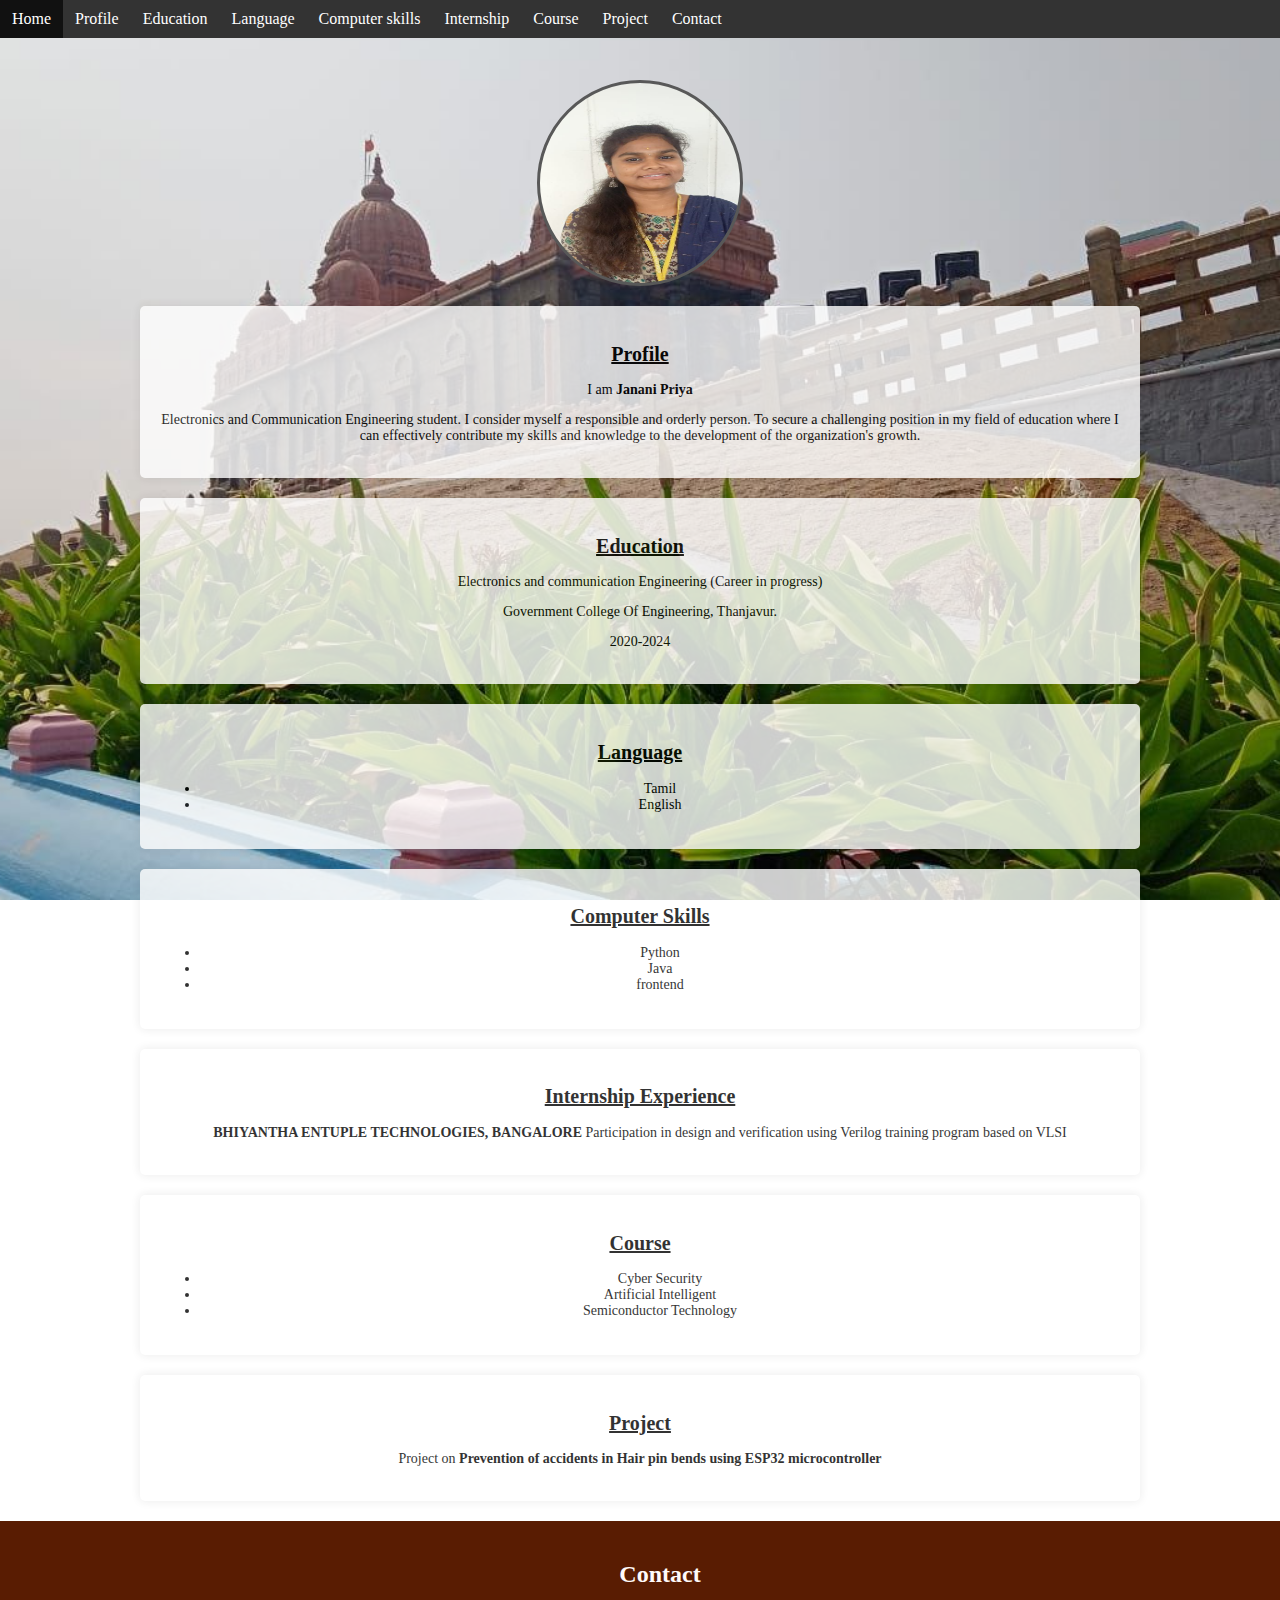
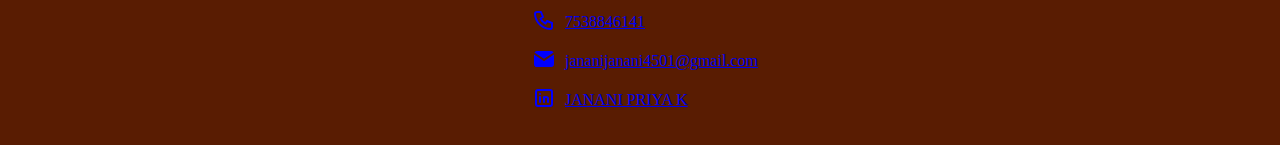
<file: Index.html>
<!DOCTYPE html>
<html>
    <head>
        <meta http-equiv="content-type" content="text/html; charset=utf-8" >
        <meta name="viewport" content="width=1000" />
        <title>SATHISHKUMAR - Portfolio</title>
        <link rel="stylesheet" href="style.css">
        <link rel="background_image" href="janani/background-image-1.jpg">
        <link rel="profile_image" href="janani/profile.jpg">
        <link rel="Contact_image" href="janani/phone.svg">
        <link rel="mail_image" href="janani/mail.svg">
        <link rel="LinkedIn_image" href="janani/linkedin.svg"> 
        <link rel="Profile_file" href="janani/Profile.html">
        <link rel="Education_file" href="janani/Education.html">
        <link rel="Language_file" href="janani/Language.html">
        <link rel="Computer Skills_file" href="janani/Computer-Skills.html">
        <link rel="Internship_file" href="janani/Internship.html">
        <link rel="Course_file" href="janani/Course.html">
        <link rel="Project_file" href="janani/Project.html">
        <link rel="Home_file" href="janani/index.html">
    </head>
        <body id="body">

            <div class="header">
                <div class="header-wrapper">
                    <div id="profile-img" class="profile-img">
                    </div> 
                </div>
            </div>

            <div class="body">
            
            <!------------------ Profile --------------------->

                <div class="container">
                    <div class="profile">
                        <h2 class="heading">Profile</h2>
                        <p class="paragraph">I am <strong>Janani Priya</strong></p>
                        <p class="paragraph">Electronics and Communication Engineering student. I consider myself a responsible and orderly person. To secure a challenging position in my field of education where I can effectively contribute my skills and knowledge to the development of the organization's growth.
                        </p>
                    </div>
                </div> 

            <!------------------ Education ------------------->

                <div class="container" id="Education">
                    <div class="Education">
                        <h2 class="heading">Education</h2>
                        <p class="paragraph">Electronics and communication Engineering (Career in progress)</p>
                        <p class="paragraph">Government College Of Engineering, Thanjavur.</p>
                        <p class="paragraph">2020-2024</p>
                    </div>
                </div>

            <!------------------- Language -------------------->

                <div class="container" id="Language">
                    <div class="Language">
                        <h2 class="heading">Language</h2>
                        <ul class="list"><li class="paragraph">Tamil</li>
                        <li class="paragraph">English</li></ul>
                    </div>
                </div>

            <!-------------------- Computer skills ------------->

                <div class="container" id="Computer skills">
                    <div class="coumputer skills">
                        <h2 class="heading">Computer Skills</h2>
                        <ul class="list"><li class="paragraph">Python</li>
                        <li class="paragraph">Java</li>
                        <li class="paragraph">frontend</li></ul>
                    </div>
                </div>

            <!--------------------- Internship ------------------>
                
                <div class="container" id="Internship">
                    <div class="Internship">
                        <h2 class="heading">Internship Experience</h2>
                        <p class="paragraph"><strong>BHIYANTHA ENTUPLE TECHNOLOGIES, BANGALORE</strong> Participation in design and verification using Verilog training program based on VLSI</p>
                    </div>
                </div>

            <!-------------------- Course ------------------------>

                <div class="container" id="Course">
                    <div class="Course">
                        <h2 class="heading">Course</h2>
                        <ul class="list"><li class="paragraph">Cyber Security</li>
                        <li class="paragraph">Artificial Intelligent</li>
                        <li class="paragraph">Semiconductor Technology</li></ul>
                    </div>
                </div>

            <!----------------------- Project --------------------->

            <div class="container" id="Project">
                <div class="Project">
                    <h2 class="heading">Project</h2>
                    <p class="paragraph">Project on <strong>Prevention of accidents in Hair pin bends using ESP32 microcontroller</strong></p>
                </div>
            </div>

             <!------------------ Contact --------------------->

             <div id="contact">
                <div class="contact">
                    <h2 class="cont">Contact</h2>
                    <p class="cont-info"><img class="svg" src="phone.svg" width="24" height="24" viewBox="24 24 0 0">  <a href="tel:+917538846141">7538846141</a> </p>
                    <p class="cont-info"><img class="svg" src="mail.svg"  width="24" height="24" viewBox="24 24 0 0">  <a href="mailto:jananijanani4501@gmail.com?subject=From%20your%20website">jananijanani4501@gmail.com</a> </p>
                    <p class="cont-info"><img class="svg" src="linkedin.svg"  width="24" height="24" viewBox="24 24 0 0">  <a href="https://in.linkedin.com/in/janani-priya-k-89b106295">JANANI PRIYA K</a> </p>
                </div>
            </div>
            </div>

            <!-------------------- Navigation -------------------->

            <ul class="Navigation">
                <nav>
                    <li class="menu"><a class="con" href="index.html">Home</a></li>
                    <li class="menu"><a class="con" href="Profile.html">Profile</a></li>
                    <li class="menu"><a class="con" href="Education.html">Education</a></li>
                    <li class="menu"><a class="con" href="Language.html">Language</a></li>
                    <li class="menu"><a class="con" href="Computer-skills.html">Computer skills</a></li>
                    <li class="menu"><a class="con" href="Internship.html">Internship</a></li>
                    <li class="menu"><a class="con" href="Course.html">Course<li></a></li>
                    <li class="menu"><a class="con" href="Project.html">Project<li></a></li>
                    <li class="menu"><a class="con" href="Index.html.#contact">Contact</a></li>
                </nav>
            </ul>

            <!------------------------ script --------------------->

            <script>
                const image = document.querySelector('.profile-img');
                window.addEventListener('scroll',()=> {
                    const windowTop = window.scrollY;
                    const imageTop = image.getBoundingClientRect().top;

                    if(windowTop > imageTop) {
                        image.classList.add('is-scrolled-out');
                    }
                    else {
                        image.classList.remove('is-scrolled-out');
                    }
                });
            </script>

            <!------------------------ END ------------------------>
        </body>
</html>
</file>
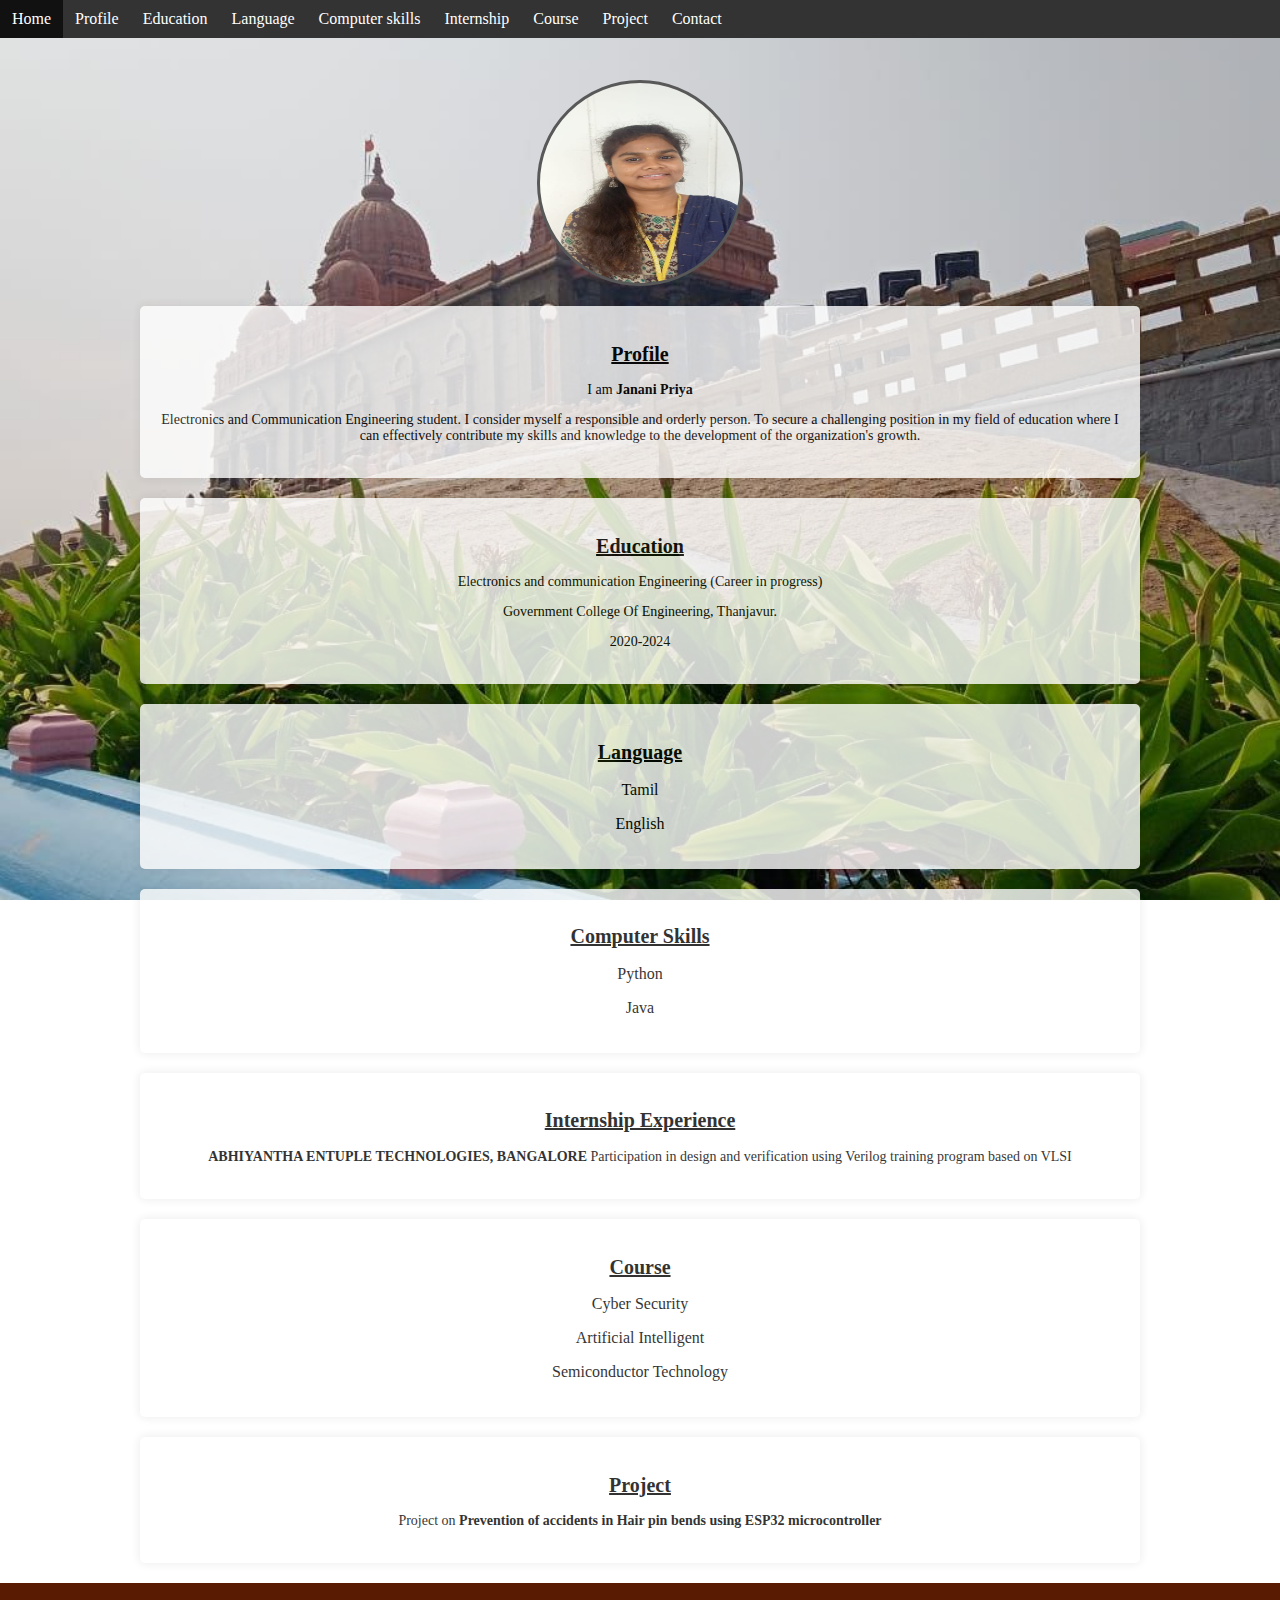
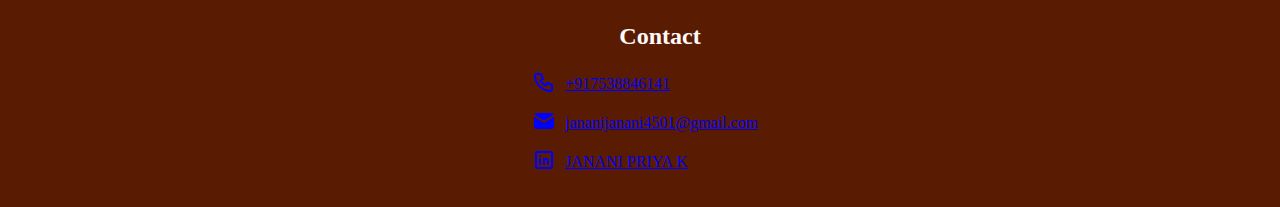
<file: index.html>
<!DOCTYPE html>
<html>
    <head>
        <meta http-equiv="content-type" content="text/html; charset=utf-8" >
        <meta name="viewport" content="width=1000" />
        <meta name="keywords" content="Janani, Janani priya, janani profile, janani priya profile, janani resume, janani priya resume">
        <title>JANANI PRIYA - Portfolio</title>
        <link rel="stylesheet" href="style.css">
        <link rel="background_image" href="./background-image-1.jpg">
        <link rel="profile_image" href="./profile.jpg">
        <link rel="Contact_image" href="./phone.svg">
        <link rel="mail_image" href="./mail.svg">
        <link rel="LinkedIn_image" href="./linkedin.svg"> 
        <link rel="Profile_file" href="./Profile.html">
        <link rel="Education_file" href="./Education.html">
        <link rel="Language_file" href="./Language.html">
        <link rel="Computer Skills_file" href="./Computer-Skills.html">
        <link rel="Internship_file" href="./Internship.html">
        <link rel="Course_file" href="./Course.html">
        <link rel="Project_file" href="./Project.html">
        <link rel="Home_file" href="./index.html">
        <link rel="Contact_file" href="./contact.html">
        <link rel="shortcut icon" href="./logo.svg" type="image/x-icon">
    </head>
        <body id="body">

            <div class="header">
                <div class="header-wrapper">
                    <div id="profile-img" class="profile-img">
                    </div> 
                </div>
            </div>

            <div class="body">
            
            <!------------------ Profile --------------------->

                <div class="container">
                    <div class="profile">
                        <h2 class="heading">Profile</h2>
                        <p class="paragraph">I am <strong>Janani Priya</strong></p>
                        <p class="paragraph">Electronics and Communication Engineering student. I consider myself a responsible and orderly person. To secure a challenging position in my field of education where I can effectively contribute my skills and knowledge to the development of the organization's growth.
                        </p>
                    </div>
                </div> 

            <!------------------ Education ------------------->

                <div class="container" id="Education">
                    <div class="Education">
                        <h2 class="heading">Education</h2>
                        <p class="paragraph">Electronics and communication Engineering (Career in progress)</p>
                        <p class="paragraph">Government College Of Engineering, Thanjavur.</p>
                        <p class="paragraph">2020-2024</p>
                    </div>
                </div>

            <!------------------- Language -------------------->

                <div class="container" id="Language">
                    <div class="Language">
                        <h2 class="heading">Language</h2>
                        <p class="list">Tamil</p>
                        <p class="list">English</p>
                    </div>
                </div>

            <!-------------------- Computer skills ------------->

                <div class="container" id="Computer skills">
                    <div class="coumputer skills">
                        <h2 class="heading">Computer Skills</h2>
                        <p class="list">Python</p>
                        <p class="list">Java</p>
                        <p class="list"Frontend</p>
                    </div>
                </div>

            <!--------------------- Internship ------------------>
                
                <div class="container" id="Internship">
                    <div class="Internship">
                        <h2 class="heading">Internship Experience</h2>
                        <p class="paragraph"><strong>ABHIYANTHA ENTUPLE TECHNOLOGIES, BANGALORE</strong> Participation in design and verification using Verilog training program based on VLSI</p>
                    </div>
                </div>

            <!-------------------- Course ------------------------>

                <div class="container" id="Course">
                    <div class="Course">
                        <h2 class="heading">Course</h2>
                        <p class="list">Cyber Security</p>
                        <p class="list">Artificial Intelligent</p>
                        <p class="list">Semiconductor Technology</p>
                    </div>
                </div>

            <!----------------------- Project --------------------->

            <div class="container" id="Project">
                <div class="Project">
                    <h2 class="heading">Project</h2>
                    <p class="paragraph">Project on <strong>Prevention of accidents in Hair pin bends using ESP32 microcontroller</strong></p>
                </div>
            </div>

             <!------------------ Contact --------------------->

             <div id="contact">
                <div class="contact">
                    <h2 class="cont">Contact</h2>
                    <p class="cont-info"><img class="svg" src="phone.svg" width="24" height="24" viewBox="24 24 0 0">  <a href="tel:+917538846141">+917538846141</a> </p>
                    <p class="cont-info"><img class="svg" src="mail.svg"  width="24" height="24" viewBox="24 24 0 0">  <a href="mailto:jananijanani4501@gmail.com?subject=From%20your%20website">jananijanani4501@gmail.com</a> </p>
                    <p class="cont-info"><img class="svg" src="linkedin.svg"  width="24" height="24" viewBox="24 24 0 0">  <a href="https://in.linkedin.com/in/janani-priya-k-89b106295">JANANI PRIYA K</a> </p>
                </div>
            </div>
            </div>

            <!-------------------- Navigation -------------------->

            <ul class="Navigation">
                <nav>
                    <li class="menu"><a class="con" href="index.html">Home</a></li>
                    <li class="menu"><a class="con" href="Profile.html">Profile</a></li>
                    <li class="menu"><a class="con" href="Education.html">Education</a></li>
                    <li class="menu"><a class="con" href="Language.html">Language</a></li>
                    <li class="menu"><a class="con" href="Computer-skills.html">Computer skills</a></li>
                    <li class="menu"><a class="con" href="Internship.html">Internship</a></li>
                    <li class="menu"><a class="con" href="Course.html">Course<li></a></li>
                    <li class="menu"><a class="con" href="Project.html">Project<li></a></li>
                    <li class="menu"><a class="con" href="#contact">Contact</a></li>
                </nav>
            </ul>

            <!------------------------ script --------------------->

            <script>
                const image = document.querySelector('.profile-img');
                window.addEventListener('scroll',()=> {
                    const windowTop = window.scrollY;
                    const imageTop = image.getBoundingClientRect().top;

                    if(windowTop > imageTop) {
                        image.classList.add('is-scrolled-out');
                    }
                    else {
                        image.classList.remove('is-scrolled-out');
                    }
                });
            </script>

            <!------------------------ END ------------------------>
        </body>
</html>
</file>
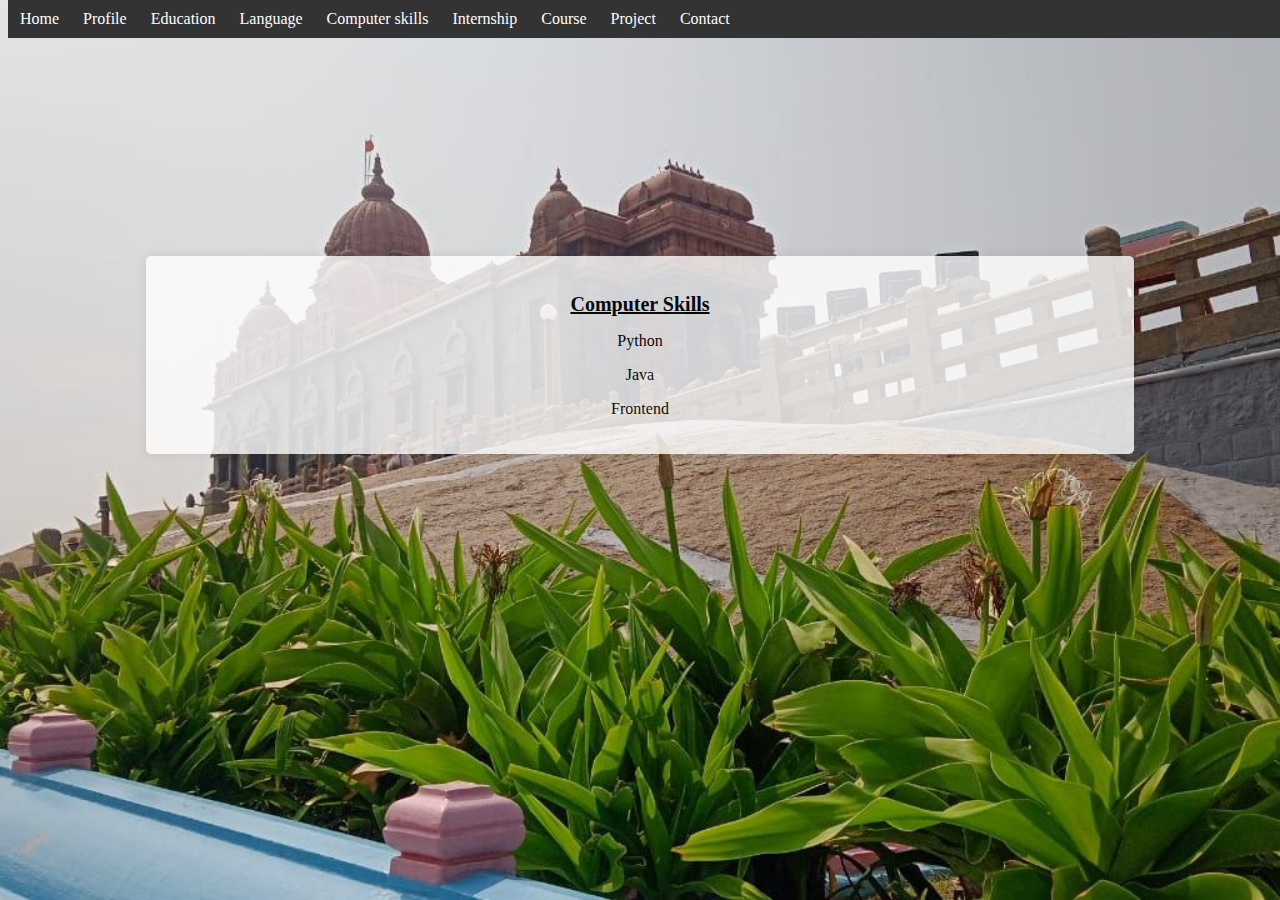
<file: Computer-skills.html>
<!DOCTYPE html>
<html>
    <head>
        <meta http-equiv="content-type" content="text/html; charset=utf-8" >
        <meta name="viewport" content="width=1000" />
        <title>JANANI PRIYA - Portfolio</title>
        <link rel="stylesheet" href="style.css">
        <link rel="background_image" href="./background-image-1.jpg">
        <link rel="Profile_file" href="./Profile.html">
        <link rel="Education_file" href="./Education.html">
        <link rel="Language_file" href="./Language.html">
        <link rel="Computer Skills_file" href="./Computer-Skills.html">
        <link rel="Internship_file" href="./Internship.html">
        <link rel="Course_file" href="./Course.html">
        <link rel="Project_file" href="./Project.html">
        <link rel="Home_file" href="./index.html">
        <link rel="Contact_file" href="./contact.html">
        <link rel="shortcut icon" href="./logo.svg" type="image/x-icon">
    </head>

    <body style="background-image: url(background-image-1.jpg); background-repeat: no-repeat; background-position: center center; background-size: cover; background-attachment: fixed; width: auto; margin-top: 20%; margin-bottom: auto; padding: 0;">
        <div class="container" id="Computer skills">
            <div class="coumputer skills">
                <h2 class="heading">Computer Skills</h2>
                <p class="list">Python</p>
                <p class="list">Java</p>
                <p class="list">Frontend</p>
            </div>
        </div>
            <!-------------------- Navigation -------------------->

            <ul class="Navigation">
                <nav>
                    <li class="menu"><a class="con" href="index.html">Home</a></li>
                    <li class="menu"><a class="con" href="Profile.html">Profile</a></li>
                    <li class="menu"><a class="con" href="Education.html">Education</a></li>
                    <li class="menu"><a class="con" href="Language.html">Language</a></li>
                    <li class="menu"><a class="con" href="Computer-skills.html">Computer skills</a></li>
                    <li class="menu"><a class="con" href="Internship.html">Internship</a></li>
                    <li class="menu"><a class="con" href="Course.html">Course<li></a></li>
                    <li class="menu"><a class="con" href="Project.html">Project<li></a></li>
                    <li class="menu"><a class="con" href="./contact.html">Contact</a></li>
                </nav>
            </ul>
    </body>
</html>
</file>
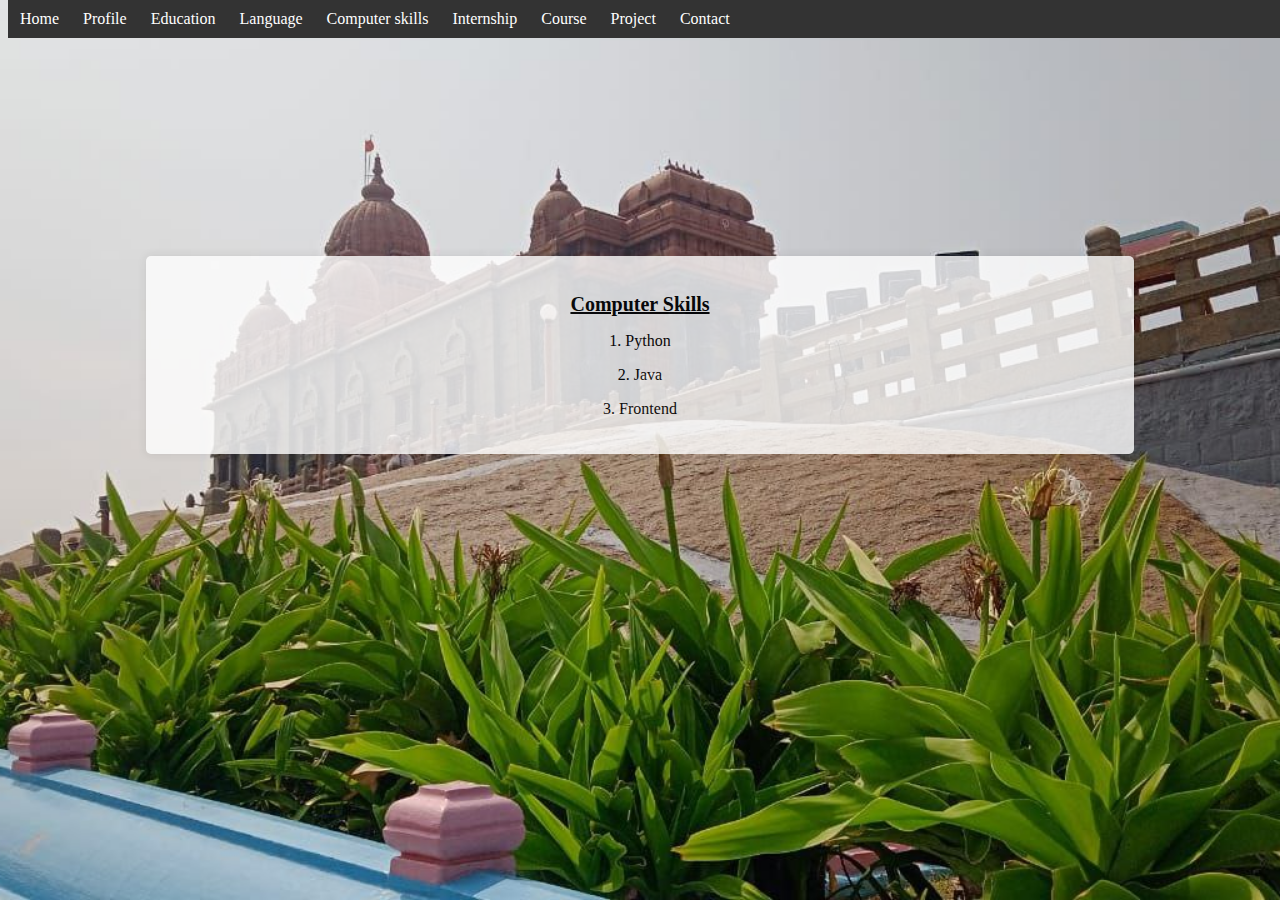
<file: Computer-Skills.html>
<!DOCTYPE html>
<html>
    <head>
        <meta http-equiv="content-type" content="text/html; charset=utf-8" >
        <meta name="viewport" content="width=1000" />
        <title>JANANI PRIYA - Portfolio</title>
        <link rel="stylesheet" href="style.css">
        <link rel="background_image" href="./background-image-1.jpg">
        <link rel="Profile_file" href="./Profile.html">
        <link rel="Education_file" href="./Education.html">
        <link rel="Language_file" href="./Language.html">
        <link rel="Computer Skills_file" href="./Computer-Skills.html">
        <link rel="Internship_file" href="./Internship.html">
        <link rel="Course_file" href="./Course.html">
        <link rel="Project_file" href="./Project.html">
        <link rel="Home_file" href="./index.html">
        <link rel="Contact_file" href="./index.html/#contact">
        <link rel="shortcut icon" href="./logo.svg" type="image/x-icon">
    </head>

    <body style="background-image: url(background-image-1.jpg); background-repeat: no-repeat; background-position: center center; background-size: cover; background-attachment: fixed; width: auto; margin-top: 20%; margin-bottom: auto; padding: 0;">
        <div class="container" id="Computer skills">
            <div class="coumputer skills">
                <h2 class="heading">Computer Skills</h2>
                <p class="list">1. Python</p>
                <p class="list">2. Java</p>
                <p class="list">3. Frontend</p>
            </div>
        </div>
            <!-------------------- Navigation -------------------->

            <ul class="Navigation">
                <nav>
                    <li class="menu"><a class="con" href="index.html">Home</a></li>
                    <li class="menu"><a class="con" href="Profile.html">Profile</a></li>
                    <li class="menu"><a class="con" href="Education.html">Education</a></li>
                    <li class="menu"><a class="con" href="Language.html">Language</a></li>
                    <li class="menu"><a class="con" href="Computer-skills.html">Computer skills</a></li>
                    <li class="menu"><a class="con" href="Internship.html">Internship</a></li>
                    <li class="menu"><a class="con" href="Course.html">Course<li></a></li>
                    <li class="menu"><a class="con" href="Project.html">Project<li></a></li>
                    <li class="menu"><a class="con" href="./index.html/#contact">Contact</a></li>
                </nav>
            </ul>
    </body>
</html>
</file>
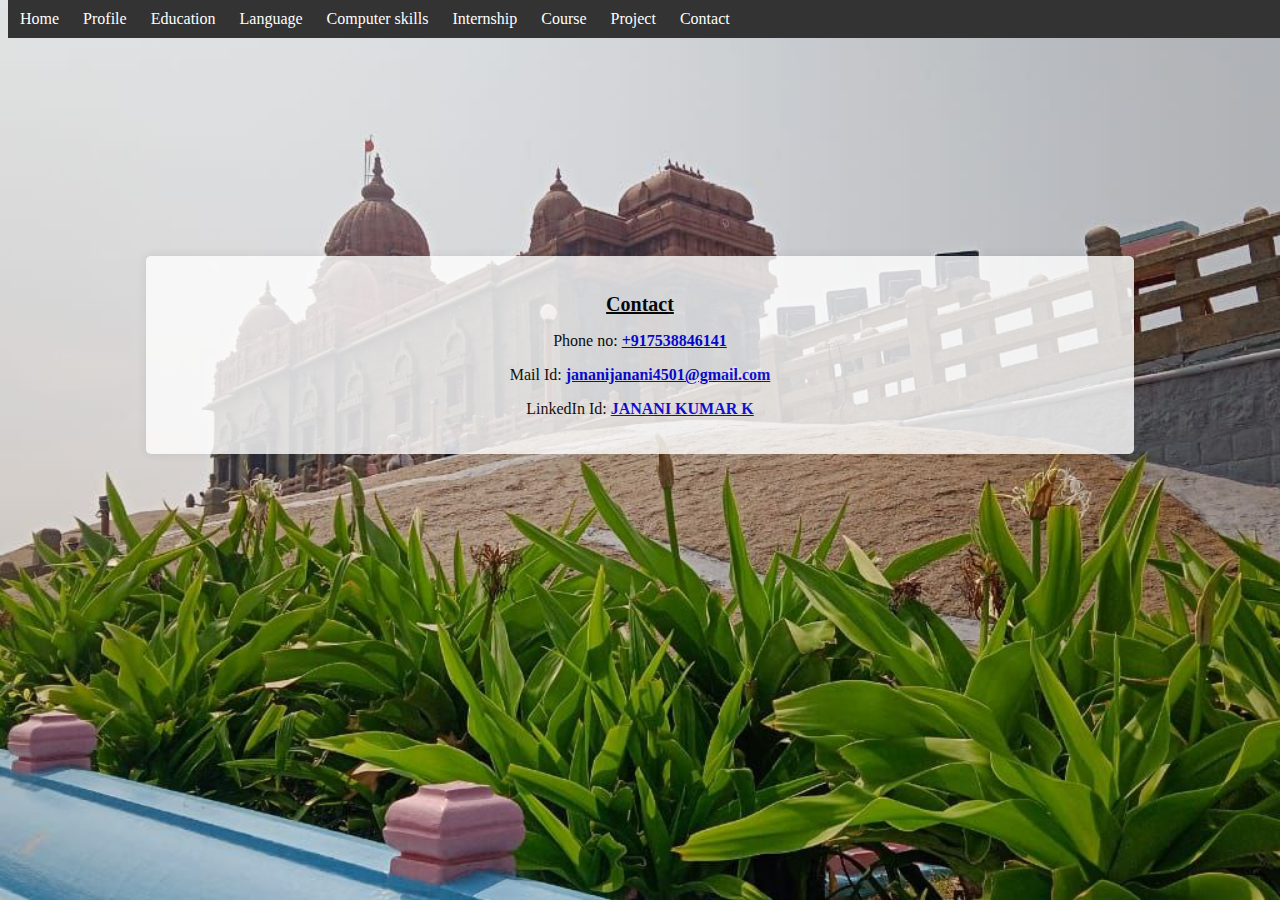
<file: contact.html>
<!DOCTYPE html>
<html>
    <head>
        <meta http-equiv="content-type" content="text/html; charset=utf-8" >
        <meta name="viewport" content="width=1000" />
        <title>JANANI PRIYA - Portfolio</title>
        <link rel="stylesheet" href="style.css">
        <link rel="background_image" href="janani/background-image-1.jpg">
        <link rel="Contact_image" href="janani/phone.svg">
        <link rel="mail_image" href="janani/mail.svg">
        <link rel="LinkedIn_image" href="janani/linkedin.svg"> 
        <link rel="Profile_file" href="janani/Profile.html">
        <link rel="Education_file" href="janani/Education.html">
        <link rel="Language_file" href="janani/Language.html">
        <link rel="Computer Skills_file" href="janani/Computer-Skills.html">
        <link rel="Internship_file" href="janani/Internship.html">
        <link rel="Course_file" href="janani/Course.html">
        <link rel="Project_file" href="janani/Project.html">
        <link rel="Home_file" href="janani/index.html">
        <link rel="Contact_file" href="janani/contact.html">
        <link rel="shprtcut icon" href="janani\logo.svg" type="image/x-icon">
    </head>

    <body style="background-image: url(background-image-1.jpg); background-repeat: no-repeat; background-position: center center; background-size: cover; background-attachment: fixed; width: auto; margin-top: 20%; margin-bottom: auto; padding: 0;">
        <div class="container" id="Contact">
            <div class="Contact">
                <h2 class="heading">Contact</h2>
                <p class="list">Phone no: <a href="tel:+917538846141"><strong>+917538846141</strong></a> </p>
                <p class="list">Mail Id: <a href="mailto:jananijanani4501@gmail.com?subject=From%20your%20website"><strong>jananijanani4501@gmail.com</strong></a> </p>
                <p class="list">LinkedIn Id: <a href="https://in.linkedin.com/in/janani-priya-k-89b106295"><strong>JANANI KUMAR K</strong></a> </p>
            </div>
        </div>
            <!-------------------- Navigation -------------------->

            <ul class="Navigation">
                <nav>
                    <li class="menu"><a class="con" href="index.html">Home</a></li>
                    <li class="menu"><a class="con" href="Profile.html">Profile</a></li>
                    <li class="menu"><a class="con" href="Education.html">Education</a></li>
                    <li class="menu"><a class="con" href="Language.html">Language</a></li>
                    <li class="menu"><a class="con" href="Computer-skills.html">Computer skills</a></li>
                    <li class="menu"><a class="con" href="Internship.html">Internship</a></li>
                    <li class="menu"><a class="con" href="Course.html">Course<li></a></li>
                    <li class="menu"><a class="con" href="Project.html">Project<li></a></li>
                    <li class="menu"><a class="con" href="contact.html">Contact</a></li>
                </nav>
            </ul>
    </body>
</html>
</file>
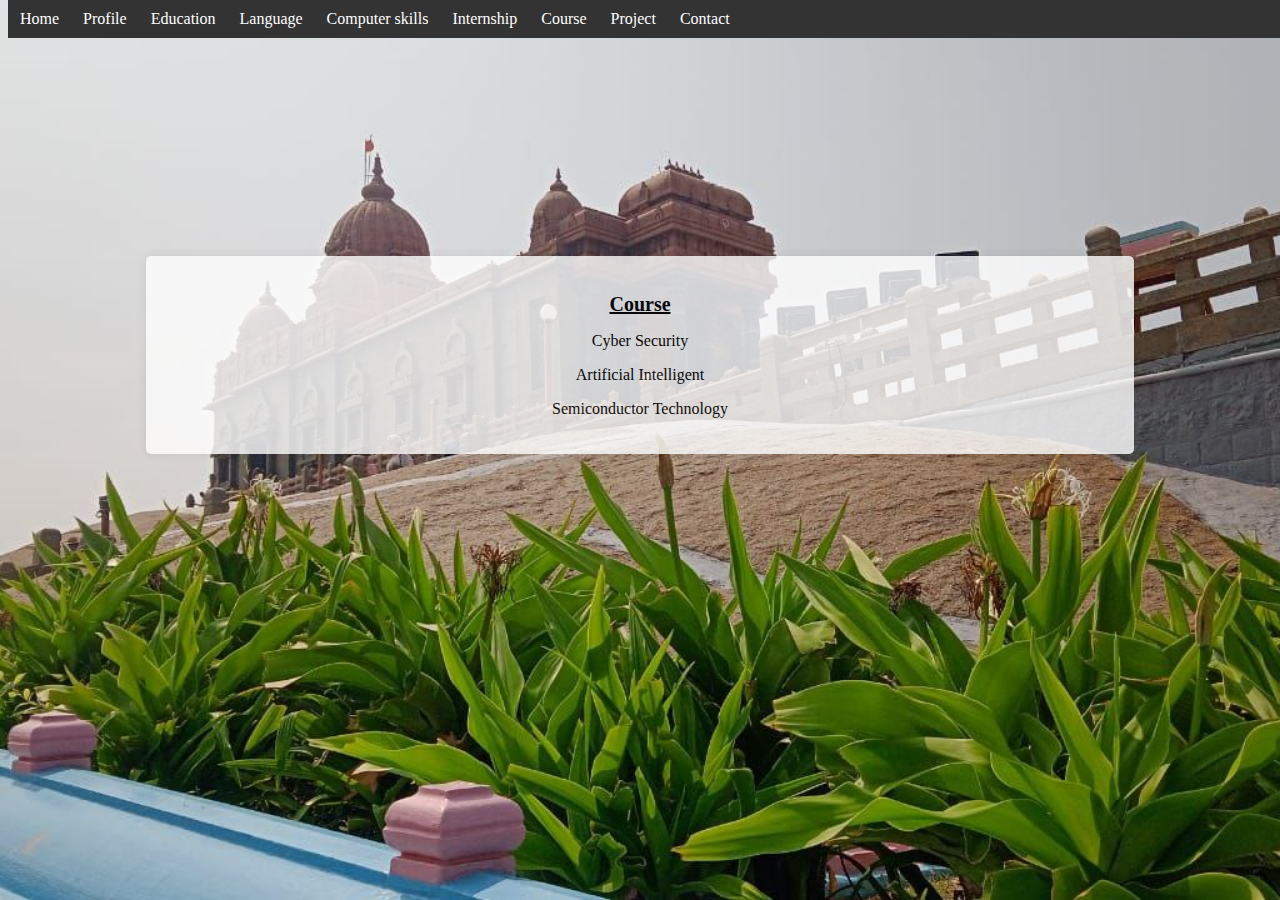
<file: Course.html>
<!DOCTYPE html>
<html>
    <head>
        <meta http-equiv="content-type" content="text/html; charset=utf-8" >
        <meta name="viewport" content="width=1000" />
        <title>JANANI PRIYA - Portfolio</title>
        <link rel="stylesheet" href="style.css">
        <link rel="background_image" href="./background-image-1.jpg">
        <link rel="Profile_file" href="./Profile.html">
        <link rel="Education_file" href="./Education.html">
        <link rel="Language_file" href="./Language.html">
        <link rel="Computer Skills_file" href="./Computer-Skills.html">
        <link rel="Internship_file" href="./Internship.html">
        <link rel="Course_file" href="./Course.html">
        <link rel="Project_file" href="./Project.html">
        <link rel="Home_file" href="./index.html">
        <link rel="Contact_file" href="./contact.html">
        <link rel="shortcut icon" href="./logo.svg" type="image/x-icon">
    </head>

    <body style="background-image: url(background-image-1.jpg); background-repeat: no-repeat; background-position: center center; background-size: cover; background-attachment: fixed; width: auto; margin-top: 20%; margin-bottom: auto; padding: 0;">
        <div class="container" id="Course">
            <div class="Course">
                <h2 class="heading">Course</h2>
                <p class="list">Cyber Security</p>
                <p class="list">Artificial Intelligent</p>
                <p class="list">Semiconductor Technology</p>
            </div>
        </div>

            <!-------------------- Navigation -------------------->

            <ul class="Navigation">
                <nav>
                    <li class="menu"><a class="con" href="index.html">Home</a></li>
                    <li class="menu"><a class="con" href="Profile.html">Profile</a></li>
                    <li class="menu"><a class="con" href="Education.html">Education</a></li>
                    <li class="menu"><a class="con" href="Language.html">Language</a></li>
                    <li class="menu"><a class="con" href="Computer-skills.html">Computer skills</a></li>
                    <li class="menu"><a class="con" href="Internship.html">Internship</a></li>
                    <li class="menu"><a class="con" href="Course.html">Course<li></a></li>
                    <li class="menu"><a class="con" href="Project.html">Project<li></a></li>
                    <li class="menu"><a class="con" href="contact.html">Contact</a></li>
                </nav>
            </ul>
    </body>
</html>
</file>
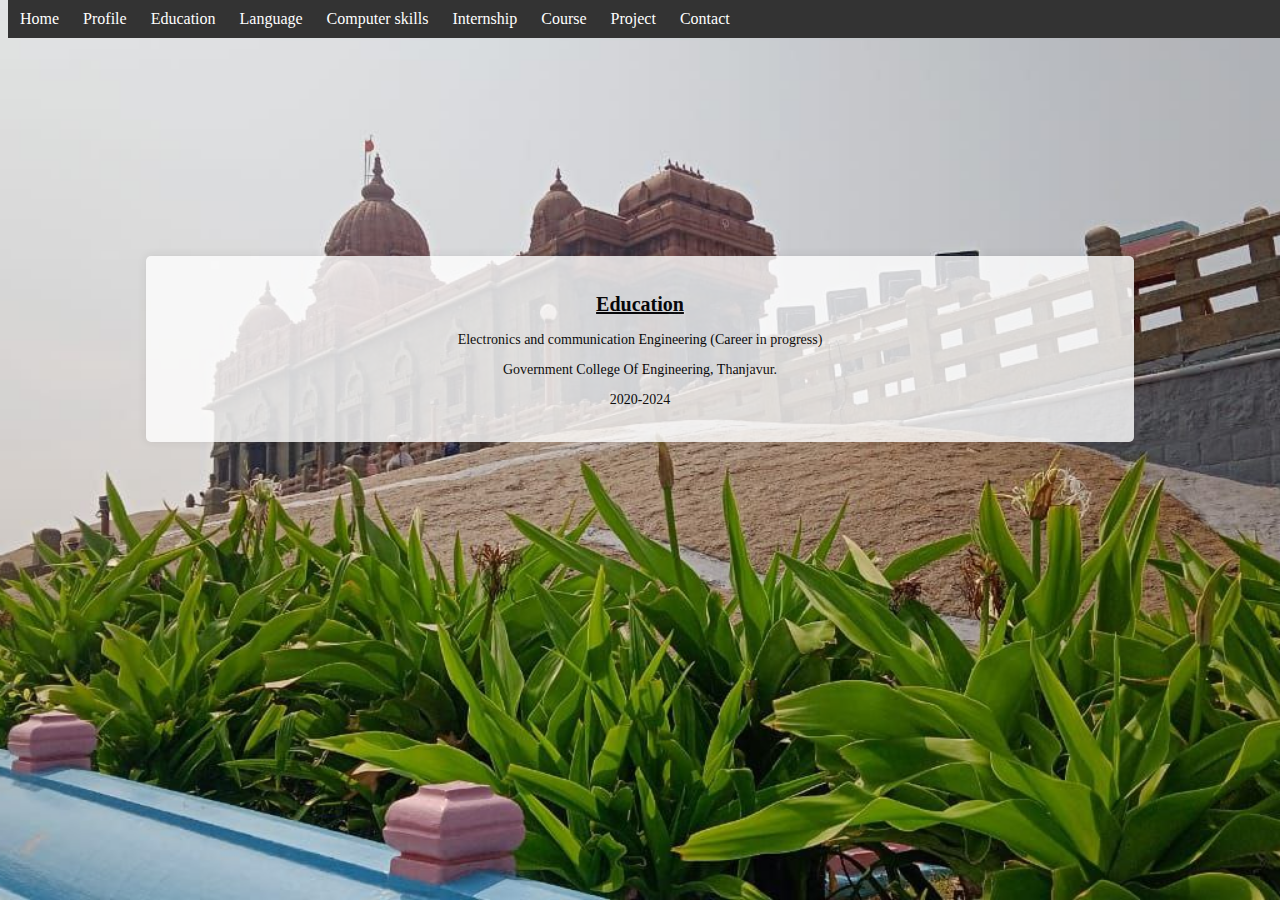
<file: Education.html>
<!DOCTYPE html>
<html>
    <head>
        <meta http-equiv="content-type" content="text/html; charset=utf-8" >
        <meta name="viewport" content="width=1000" />
        <title>JANANI PRIYA - Portfolio</title>
        <link rel="stylesheet" href="style.css">
        <link rel="background_image" href="./background-image-1.jpg">
        <link rel="Profile_file" href="./Profile.html">
        <link rel="Education_file" href="./Education.html">
        <link rel="Language_file" href="./Language.html">
        <link rel="Computer Skills_file" href="./Computer-Skills.html">
        <link rel="Internship_file" href="./Internship.html">
        <link rel="Course_file" href="./Course.html">
        <link rel="Project_file" href="./Project.html">
        <link rel="Home_file" href="./index.html">
        <link rel="Contact_file" href="./contact.html">
        <link rel="shortcut icon" href="./logo.svg" type="image/x-icon">
    </head>

    <body style="background-image: url(background-image-1.jpg); background-repeat: no-repeat; background-position: center center; background-size: cover; background-attachment: fixed; width: auto; margin-top: 20%; margin-bottom: auto; padding: 0;">
        <div class="container" id="Education">
            <div class="Education">
                <h2 class="heading">Education</h2>
                <p class="paragraph">Electronics and communication Engineering (Career in progress)</p>
                <p class="paragraph">Government College Of Engineering, Thanjavur.</p>
                <p class="paragraph">2020-2024</p>
            </div>
        </div>
            <!-------------------- Navigation -------------------->

            <ul class="Navigation">
                <nav>
                    <li class="menu"><a class="con" href="index.html">Home</a></li>
                    <li class="menu"><a class="con" href="Profile.html">Profile</a></li>
                    <li class="menu"><a class="con" href="Education.html">Education</a></li>
                    <li class="menu"><a class="con" href="Language.html">Language</a></li>
                    <li class="menu"><a class="con" href="Computer-skills.html">Computer skills</a></li>
                    <li class="menu"><a class="con" href="Internship.html">Internship</a></li>
                    <li class="menu"><a class="con" href="Course.html">Course<li></a></li>
                    <li class="menu"><a class="con" href="Project.html">Project<li></a></li>
                    <li class="menu"><a class="con" href="./contact.html">Contact</a></li>
                </nav>
            </ul>
    </body>
</html>
</file>
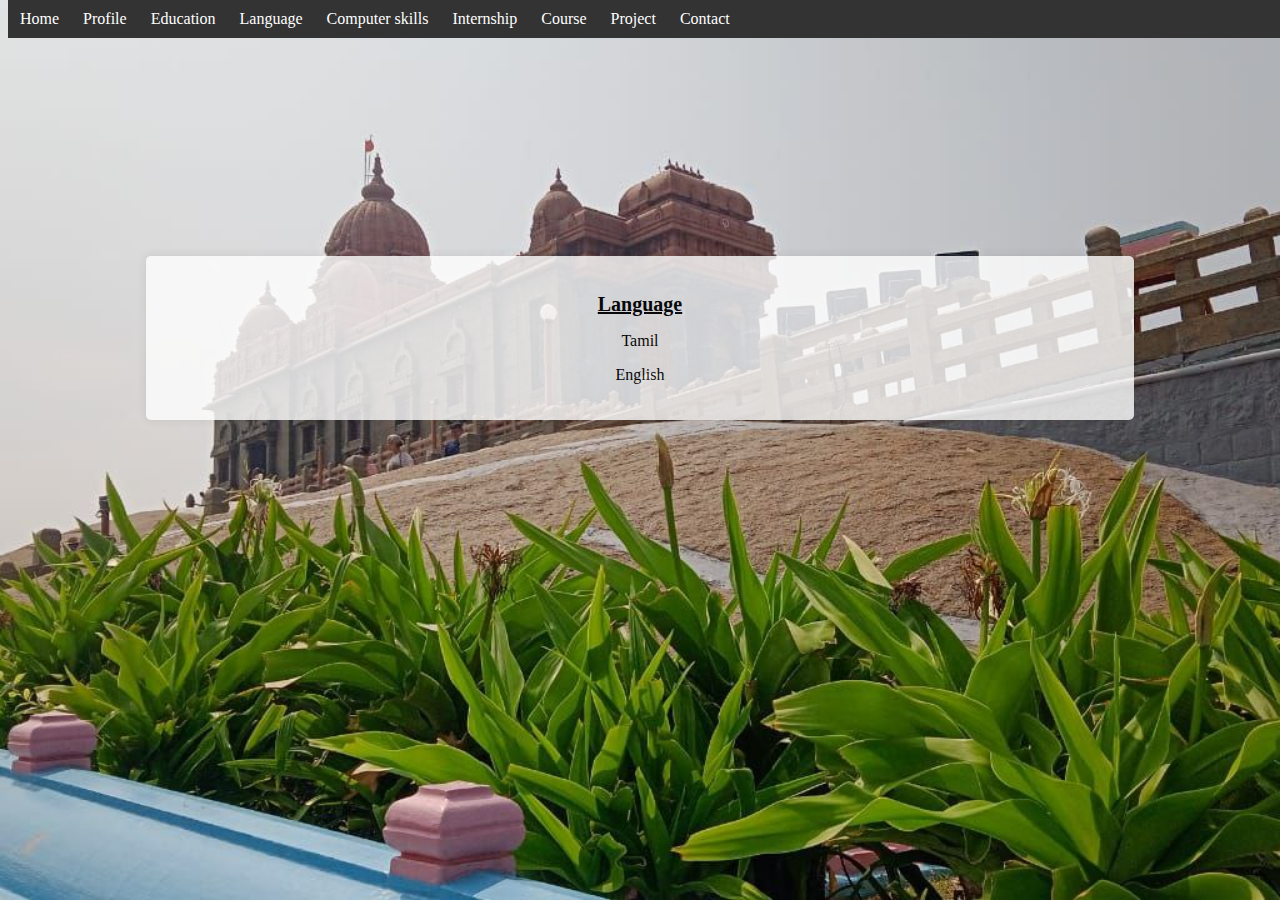
<file: Language.html>
<!DOCTYPE html>
<html>
    <head>
        <meta http-equiv="content-type" content="text/html; charset=utf-8" >
        <meta name="viewport" content="width=1000" />
        <title>JANANI PRIYA - Portfolio</title>
        <link rel="stylesheet" href="style.css">
        <link rel="background_image" href="./background-image-1.jpg">
        <link rel="Profile_file" href="./Profile.html">
        <link rel="Education_file" href="./Education.html">
        <link rel="Language_file" href="./Language.html">
        <link rel="Computer Skills_file" href="./Computer-Skills.html">
        <link rel="Internship_file" href="./Internship.html">
        <link rel="Course_file" href="./Course.html">
        <link rel="Project_file" href="./Project.html">
        <link rel="Home_file" href="./index.html">
        <link rel="Contact_file" href="./contact.html">
        <link rel="shortcut icon" href="./logo.svg" type="image/x-icon">
    </head>

    <body style="background-image: url(background-image-1.jpg); background-repeat: no-repeat; background-position: center center; background-size: cover; background-attachment: fixed; width: auto; margin-top: 20%; margin-bottom: auto; padding: 0;">
        <div class="b">
       
            <div class="container" id="Language">
                <div class="Language">
                    <h2 class="heading">Language</h2>
                    <p class="list">Tamil</p>
                    <p class="list">English</p>
                </div>
            </div>

            <!-------------------- Navigation -------------------->

            <ul class="Navigation">
                <nav>
                    <li class="menu"><a class="con" href="index.html">Home</a></li>
                    <li class="menu"><a class="con" href="Profile.html">Profile</a></li>
                    <li class="menu"><a class="con" href="Education.html">Education</a></li>
                    <li class="menu"><a class="con" href="Language.html">Language</a></li>
                    <li class="menu"><a class="con" href="Computer-skills.html">Computer skills</a></li>
                    <li class="menu"><a class="con" href="Internship.html">Internship</a></li>
                    <li class="menu"><a class="con" href="Course.html">Course<li></a></li>
                    <li class="menu"><a class="con" href="Project.html">Project<li></a></li>
                    <li class="menu"><a class="con" href="./contact.html">Contact</a></li>
                </nav>
            </ul>
        </div>
    </body>
</html>
</file>
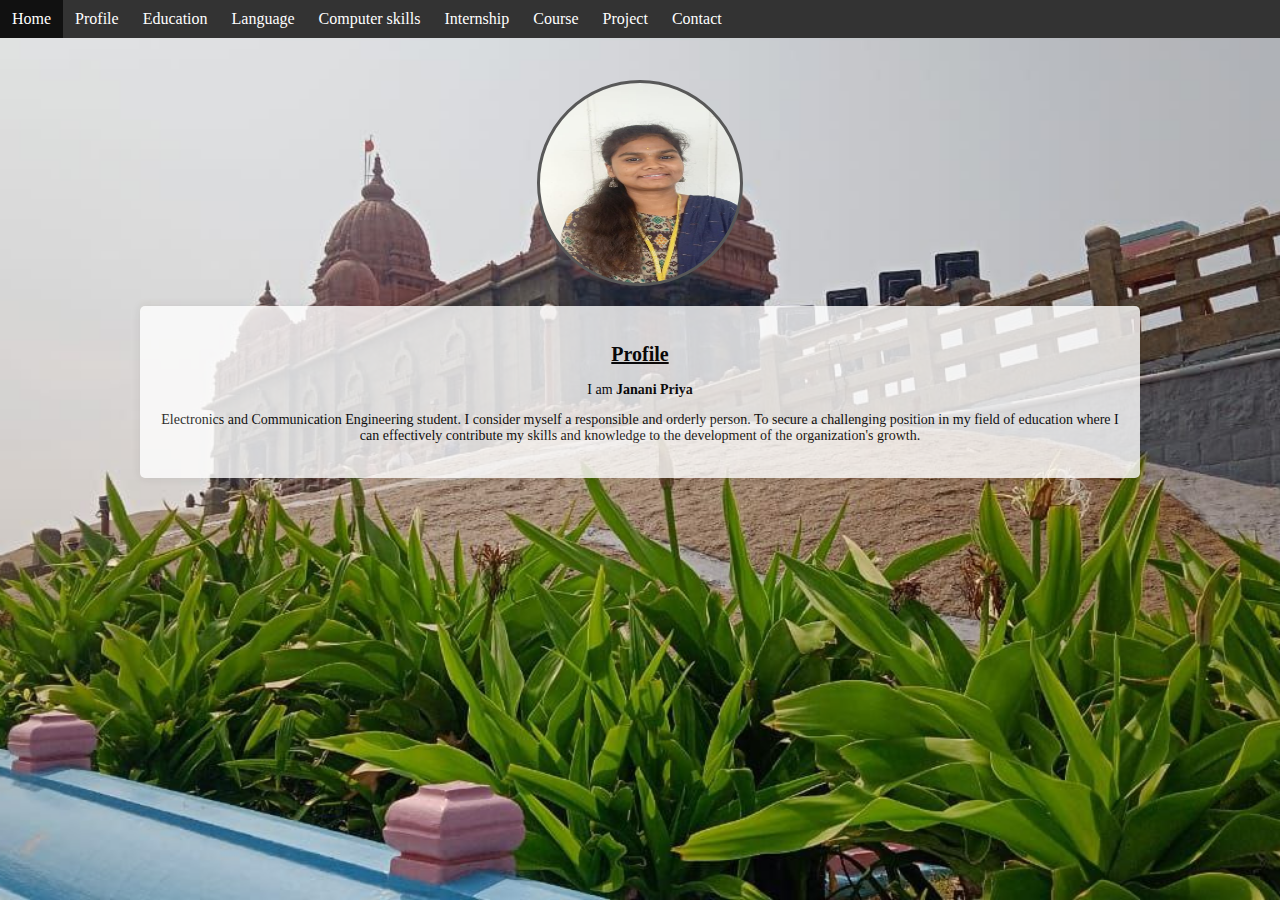
<file: Profile.html>
<!DOCTYPE html>
<html>
    <head>
        <meta http-equiv="content-type" content="text/html; charset=utf-8" >
        <meta name="viewport" content="width=1000" />
        <title>JANANI PRIYA - Portfolio</title>
        <link rel="stylesheet" href="style.css">
        <link rel="background_image" href="./background-image-1.jpg">
        <link rel="Profile_file" href="./Profile.html">
        <link rel="Education_file" href="./Education.html">
        <link rel="Language_file" href="./Language.html">
        <link rel="Computer Skills_file" href="./Computer-Skills.html">
        <link rel="Internship_file" href="./Internship.html">
        <link rel="Course_file" href="./Course.html">
        <link rel="Project_file" href="./Project.html">
        <link rel="Home_file" href="./index.html">
        <link rel="Contact_file" href="./contact.html">
        <link rel="shortcut icon" href="./logo.svg" type="image/x-icon">
        <link rel="profile_image" href="./profile.jpg">
    </head>
        <body id="body">
            <div class="header">
                <div class="header-wrapper">
                    <div id="profile-img" class="profile-img">
                    </div> 
                </div>
            </div>
            <div class="container" id="Profile">
                <div class="profile">
                    <h2 class="heading">Profile</h2>
                    <p class="paragraph">I am <strong>Janani Priya</strong></p>
                    <p class="paragraph">Electronics and Communication Engineering student. I consider myself a responsible and orderly person. To secure a challenging position in my field of education where I can effectively contribute my skills and knowledge to the development of the organization's growth.
                    </p>
                </div>
            </div> 

            <!-------------------- Navigation -------------------->

            <ul class="Navigation">
                <nav>
                    <li class="menu"><a class="con" href="index.html">Home</a></li>
                    <li class="menu"><a class="con" href="Profile.html">Profile</a></li>
                    <li class="menu"><a class="con" href="Education.html">Education</a></li>
                    <li class="menu"><a class="con" href="Language.html">Language</a></li>
                    <li class="menu"><a class="con" href="Computer-skills.html">Computer skills</a></li>
                    <li class="menu"><a class="con" href="Internship.html">Internship</a></li>
                    <li class="menu"><a class="con" href="Course.html">Course<li></a></li>
                    <li class="menu"><a class="con" href="Project.html">Project<li></a></li>
                    <li class="menu"><a class="con" href="./contact.html">Contact</a></li>
                </nav>
            </ul>          
        </body>    
</html>
</file>
<file: style.css>
.container {
    
    max-width: 75%;
    margin: 20px auto;
    background-color: #fff;
    padding: 20px;
    border-radius: 5px;
    box-shadow: 0 0 10px rgba(0, 0, 0, 0.1);
    opacity: 0.8;
}

#body{
    background-image: url(background-image-1.jpg);
    background-repeat: no-repeat;
    background-position: center center;
    background-size: cover;
    background-attachment: fixed;
    width: auto;
    margin: 0;
    padding: 0;
}

.list{
    text-align: center;
}

.Navigation{
    list-style-type: none;
    margin: 0;
    padding: 0;
    overflow: hidden;
    background-color: #333;
    position: fixed;
    top: 0;
    width: 100%;
}

.menu{
    float: left;
}

.con{
    display: block;
    color: white;
    text-align: center;
    padding: 10px 12px;
    text-decoration: none;
}

.con:hover:not(.active) {
    background-color: #111;
}

.active {
    background-color: #04aa6d;
}

#profile-img {
    max-width: 200px;
    min-width: 200px;
    max-height: 200px;
    min-height: 200px;
    border-radius: 50%;
    background: url(profile.jpg) no-repeat;
    background-size: 300px 300px;
    background-position-x: -45px;
    background-position-y: 0px;
    border: 3px solid #585858;
    margin-top: 80px;
    margin-left: auto;
    margin-right: auto;
    
}

.header {
    width: 100%;
}

.header-wrapper {
    display: flex;
  
}

.profile-img {
    opacity: 1;
    transform: none;
}

.profile-img.is-scrolled-out {
    opacity: 0;
    
    transition: opacity 0.6s ease-out, transform 1.2s ease-out;
}

#contact {
    position: relative;
}

.contact {
    position: absolute;
    height: auto;
    width: 100%;
    background-color: #591c02;
    padding: 20px;
    color: snow;
}

.cont {
    text-align: center;
}

.cont-info{
    margin-left: 40%;
}

.heading {
    font-size: 20px;
    text-decoration-line: underline;
    text-align: center;
}

.paragraph {
    font-size: 14px;
    text-align: center;
}

.svg {
    margin-right: 5px;
    margin-bottom: -5px;
}
</file>
